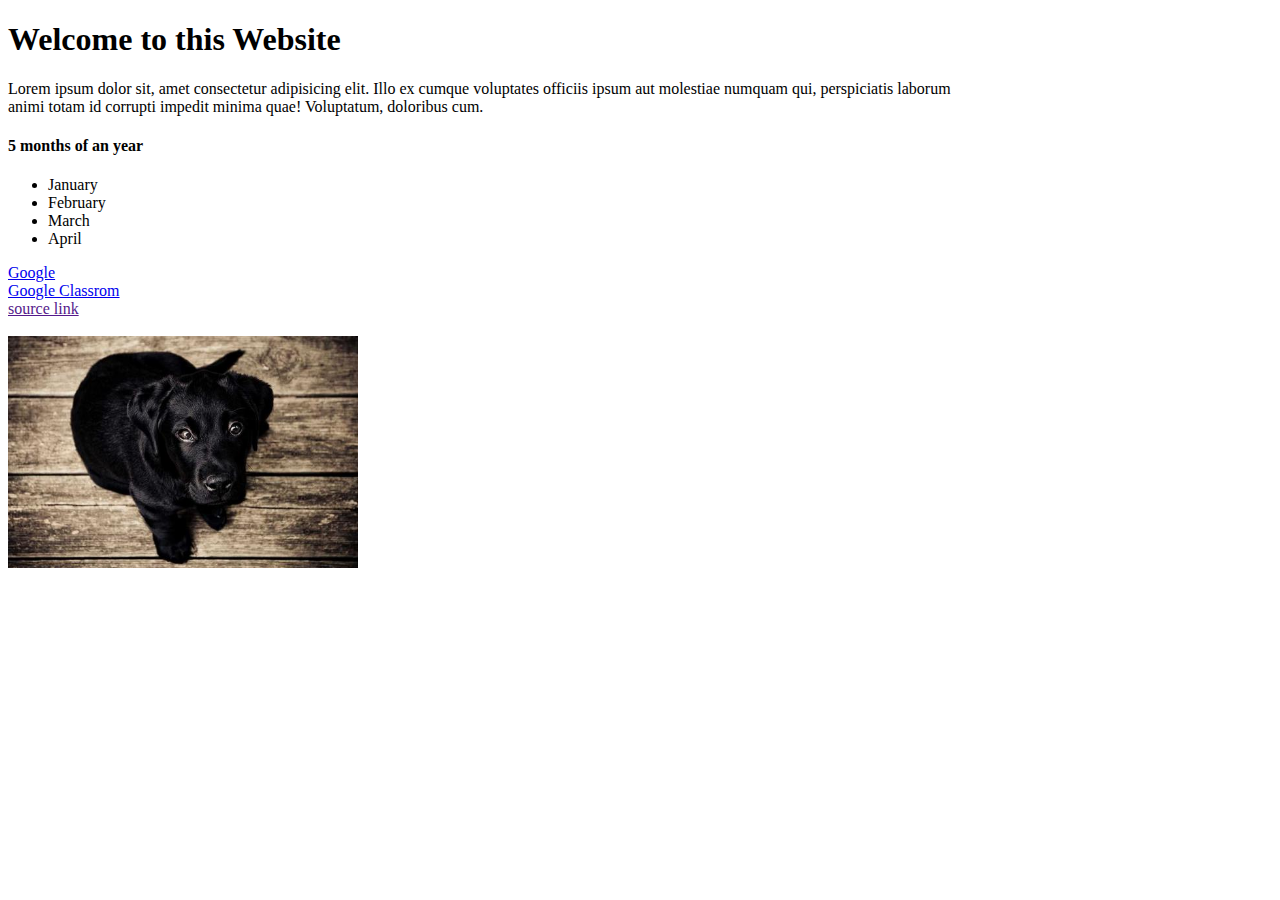
<file: web scrapping/index.html>
<!DOCTYPE html>
<html>
<head>

    <title>Welcome website</title>
</head>
<body>
    <h1>Welcome to this Website</h1>
    <p> Lorem ipsum dolor sit, amet consectetur adipisicing elit. Illo ex cumque voluptates officiis ipsum aut molestiae numquam qui, perspiciatis laborum<br> animi totam id corrupti impedit minima quae! Voluptatum, doloribus cum.</p>
    <h4>5 months of an year</h4>
    <ul>
        <li>January</li>
        <li>February</li>
        <li>March</li>
        <li>April</li>
    </ul>
    <a href="https://www.google.com/">Google</a><br>
    <a href="https://classroom.google.com/" target="_blank">Google Classrom</a><br>
    <a href="">source link</a><br>
    <br><img src="pic.jpg" alt="Puppy" width="350px">

</body>
</html>
</file>
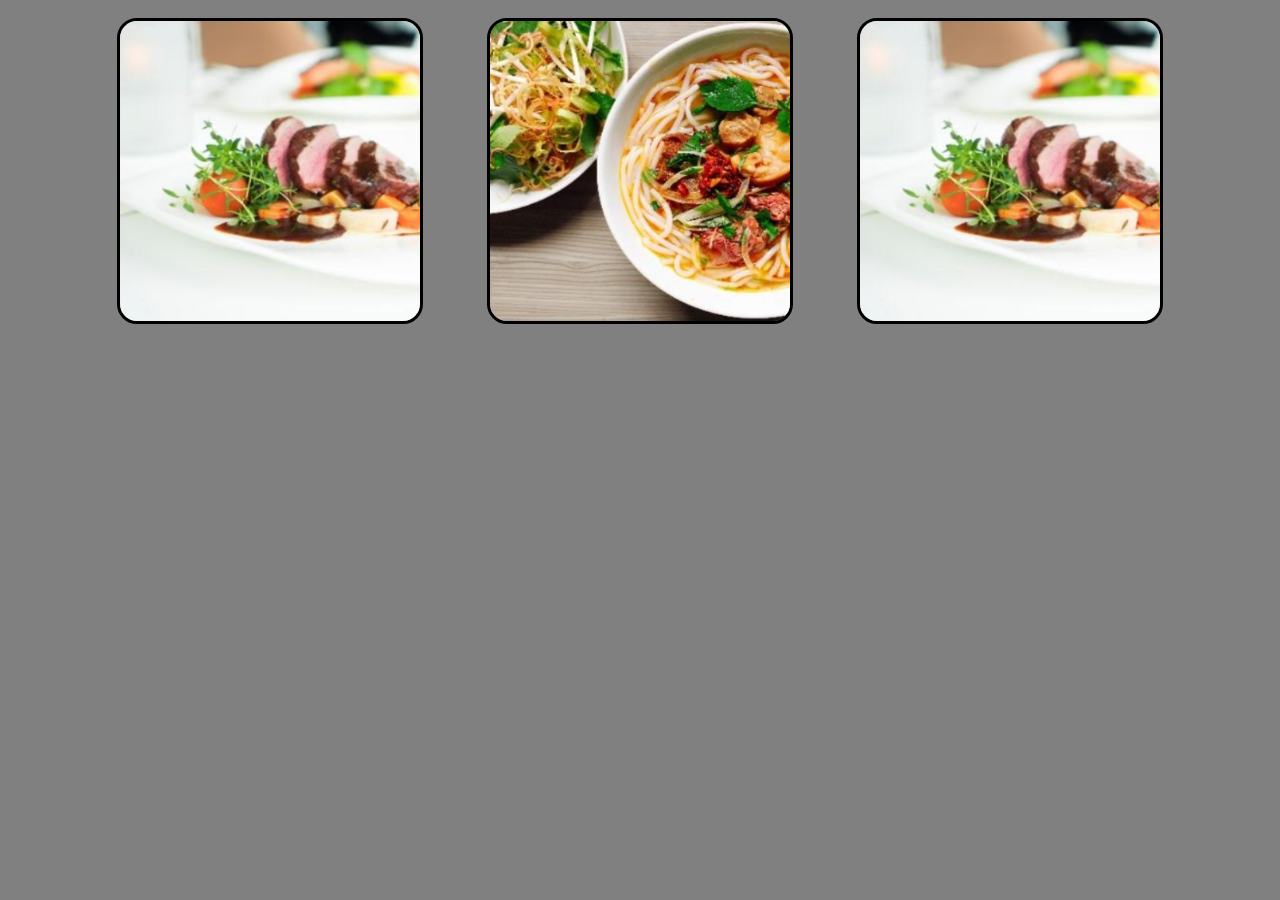
<file: Day5/Food.html>
<!DOCTYPE html>
<html lang="en">
<head>
    <meta charset="UTF-8">
    <meta name="viewport" content="width=device-width, initial-scale=1.0">
    <title>Document</title>
    <style>
        body{
            background-color: gray;
        }
        img {
            border: 3px solid;
            border-radius: 20px;
            margin-top: 10px;
            margin-left: 30px;
            margin-right: 30px;
        }
    </style>
</head>
<body>
    <center>
        <img src="image1.jpg" alt="Paris" width="300" height="300">
        <img src="image2.jpg" alt="Paris" width="300" height="300">
        <img src="image1.jpg" alt="Paris" width="300" height="300">
    </center>
</body>
</html>
</file>
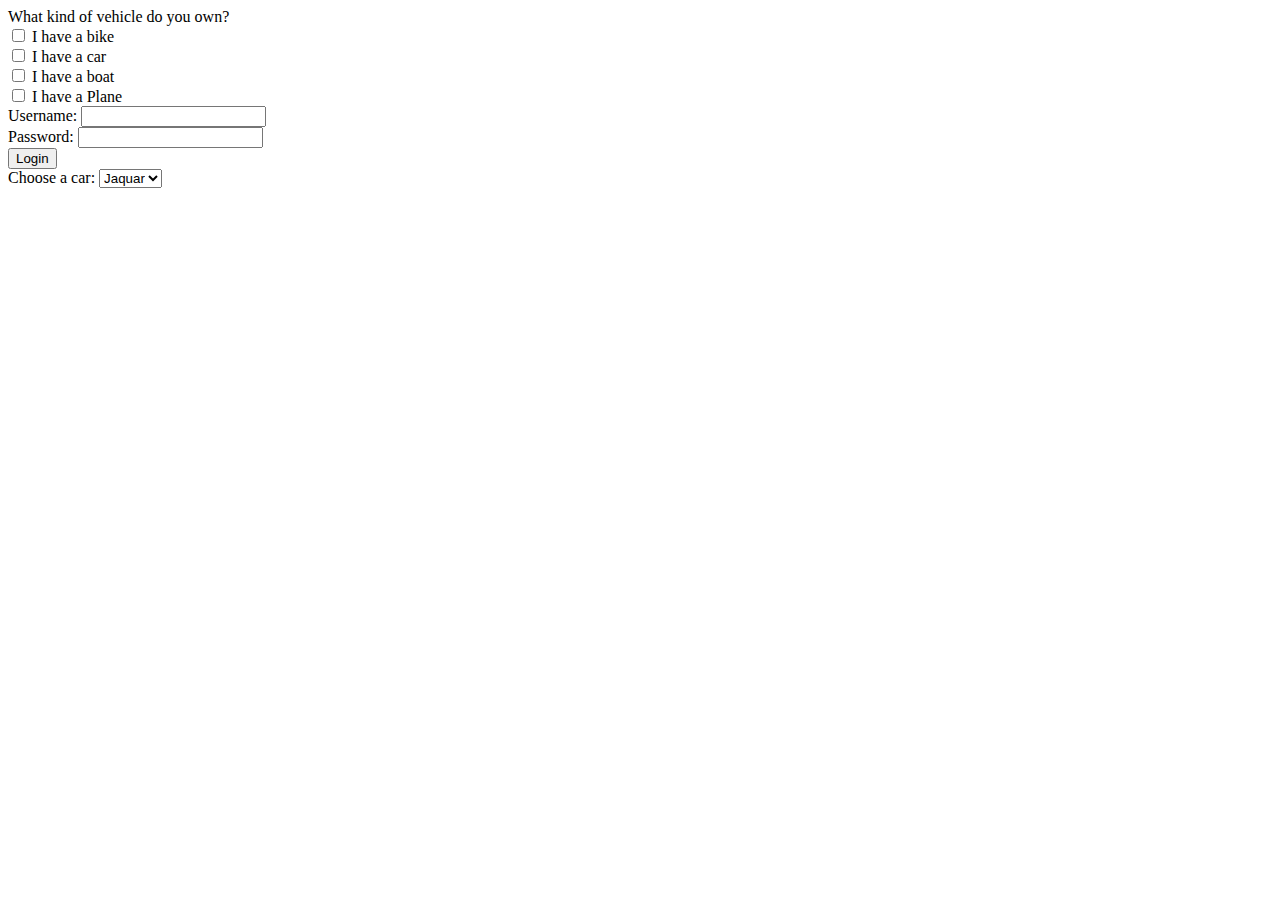
<file: Day5/form.html>
<!DOCTYPE html>
<html lang="en">
<head>
    <title>Document</title>
</head>
<body>
    <form action="">
        <label for="">What kind of vehicle do you own?</label><br>
        <input type="checkbox" id="vehicle1" name="vehicle1" value="Bike">
        <label for="vehicle1"> I have a bike</label><br>
        <input type="checkbox" id="vehicle2" name="vehicle2" value="Car">
        <label for="vehicle2"> I have a car</label><br>
        <input type="checkbox" id="vehicle3" name="vehicle3" value="Boat">
        <label for="vehicle3"> I have a boat</label><br>
        <input type="checkbox" id="vehicle4" name="vehicle4" value="Plane">
        <label for="vehicle4"> I have a Plane</label><br>
        <label for="">Username:</label>
        <input type="text" ><br>
        <label for="">Password:</label>
        <input type="text" ><br>
        <input type="submit" value="Login"><br>
        <label for="cars">Choose a car:</label>
        <select id="cars">
           <option value="Ferrari">Ferrari</option>
           <option value="Jaquar" selected>Jaquar</option>
           <option value="BMW">BMW</option>
           <option value="Benz">Benz</option>
        </select>
    </form>
</body>
</html>
</file>
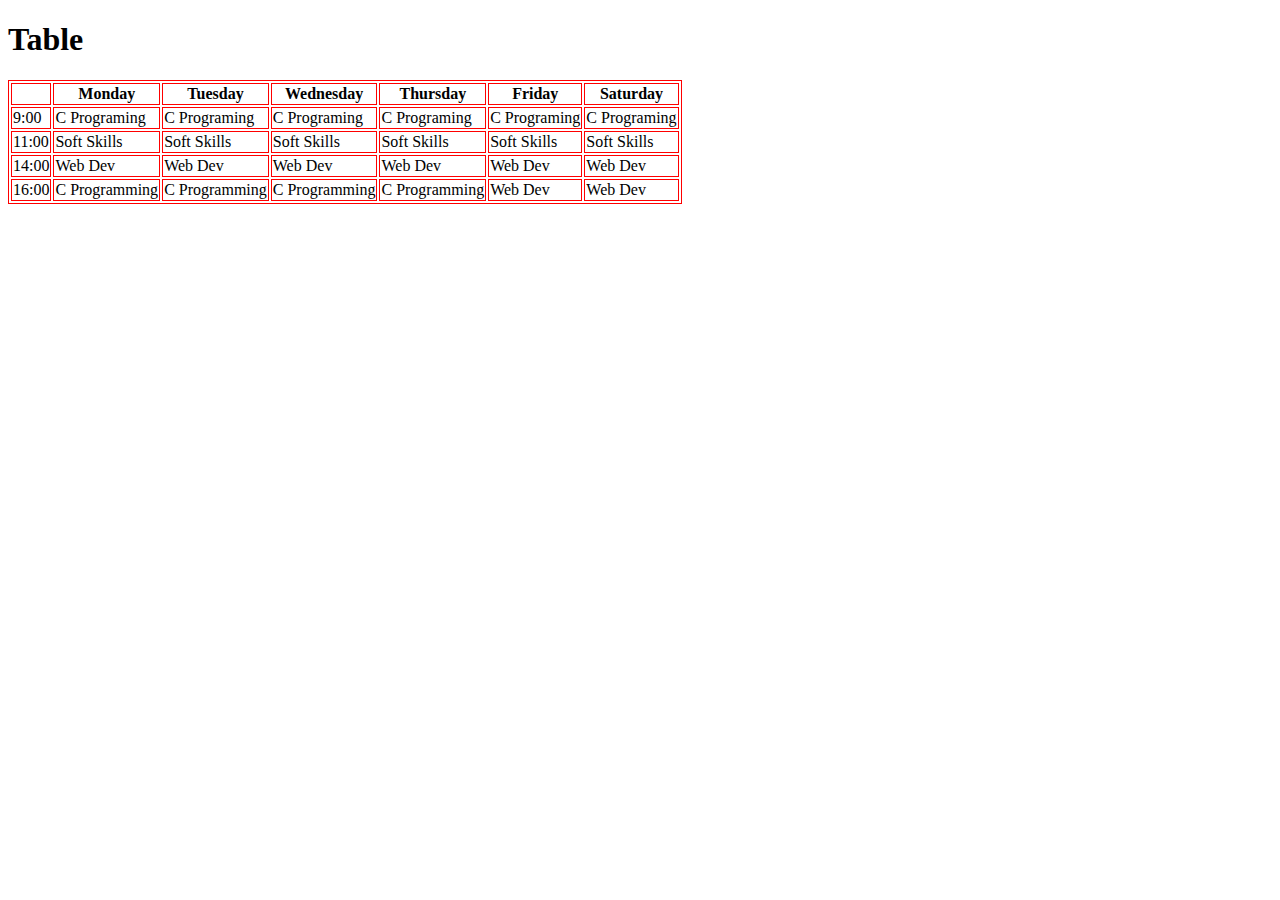
<file: Day5/table.html>
<!DOCTYPE html>
<html lang="en">
<head>
    <title>Tables</title>
    <style>table, th, tr, td {
        border: 1px solid;
        border-color:red;}</style>
</head>
<body>
    <h1>Table</h1>
    <table>
        <tr>
            <th></th>
            <th>Monday</th>
            <th>Tuesday</th>
            <th>Wednesday</th>
            <th>Thursday</th>
            <th>Friday</th>
            <th>Saturday</th>
        </tr>
        <tr>
            <td>9:00</td>
            <td>C Programing</td>
            <td>C Programing</td>
            <td>C Programing</td>
            <td>C Programing</td>
            <td>C Programing</td>
            <td>C Programing</td>
        </tr>
        <tr>
            <td>11:00</td>
            <td>Soft Skills</td>
            <td>Soft Skills</td>
            <td>Soft Skills</td>
            <td>Soft Skills</td>
            <td>Soft Skills</td>
            <td>Soft Skills</td>
        </tr>
        <tr>
            <td>14:00</td>
            <td>Web Dev</td>
            <td>Web Dev</td>
            <td>Web Dev</td>
            <td>Web Dev</td>
            <td>Web Dev</td>
            <td>Web Dev</td>
        </tr>
        <tr>
            <td>16:00</td>
            <td>C Programming</td>
            <td>C Programming</td>
            <td>C Programming</td>
            <td>C Programming</td>
            <td>Web Dev</td>
            <td>Web Dev</td>
        </tr>
    </table>

</body>
</html>
</file>
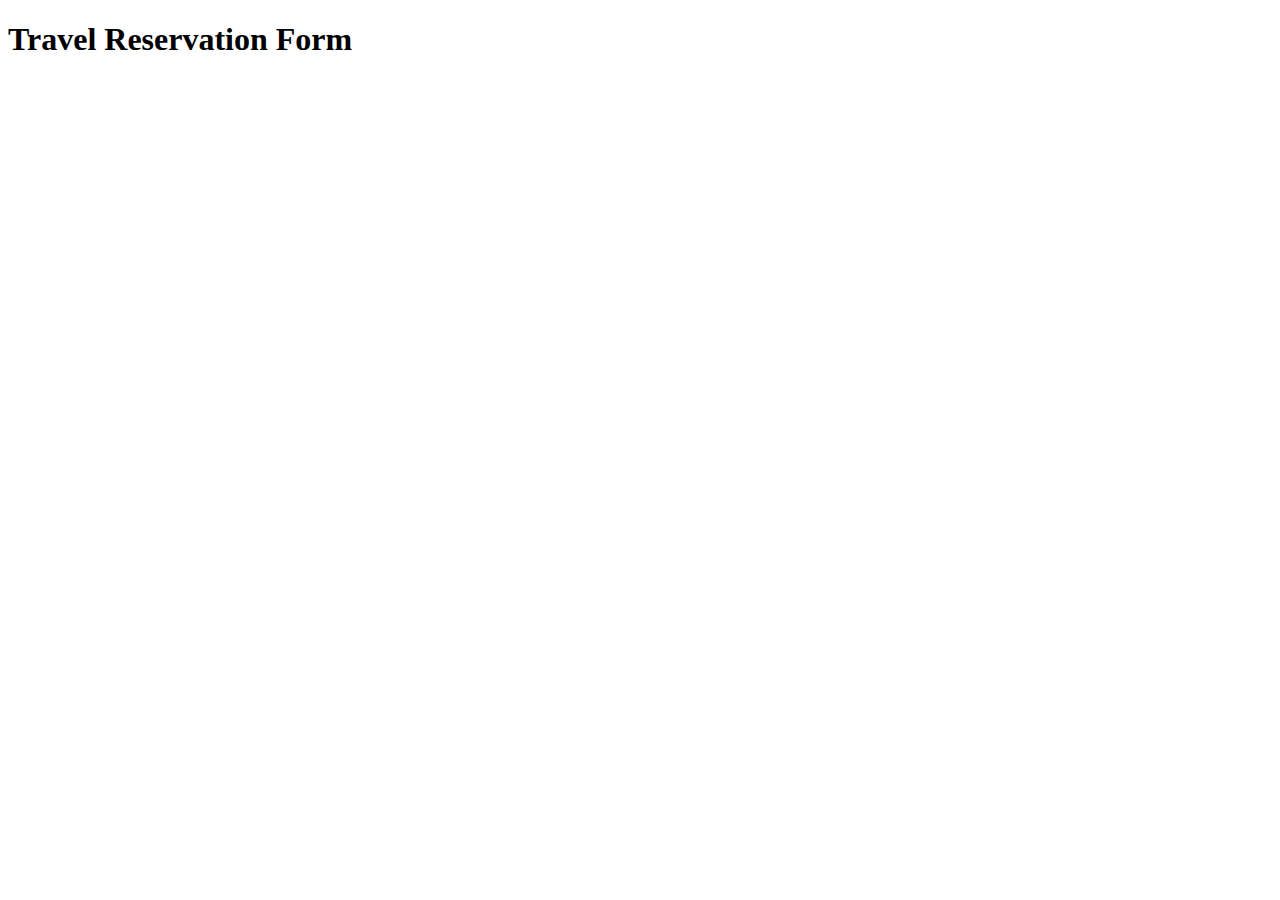
<file: Day5/Travel.html>
<!DOCTYPE html>
<html lang="en">
<head>
    <title>Travel Reservation Form</title>
</head>
<body>
    <h1 style="font-family: Times new Roman;">Travel Reservation Form</h1>
    <form action="">
        
    </form>
</body>
</html>
</file>
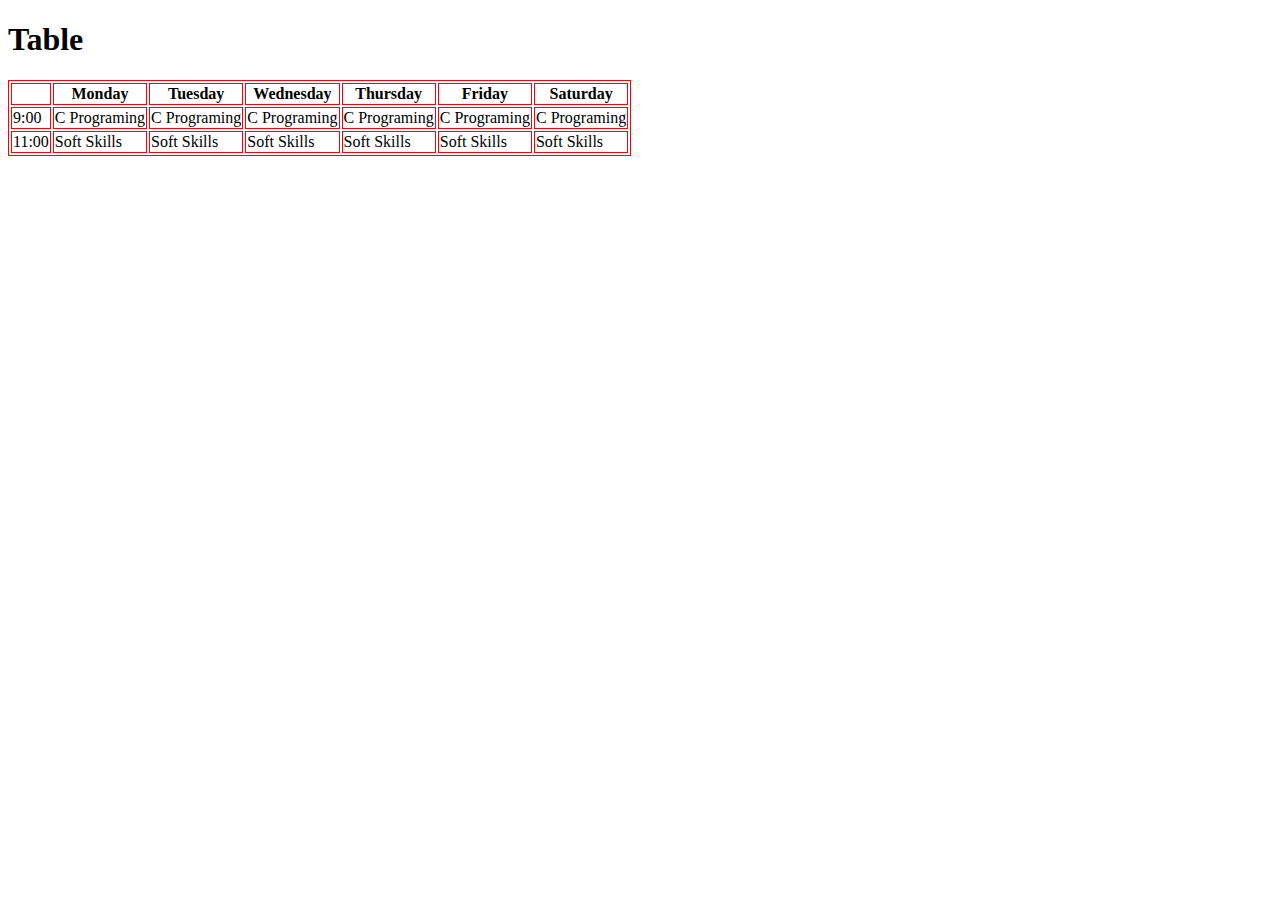
<file: web scrapping/table.html>
<!DOCTYPE html>
<html lang="en">
<head>
    <title>Tables</title>
    <style>table, th, tr, td {
        border: 1px solid;
        border-color:red;}</style>
</head>
<body>
    <h1>Table</h1>
    <table>
        <tr>
            <th></th>
            <th>Monday</th>
            <th>Tuesday</th>
            <th>Wednesday</th>
            <th>Thursday</th>
            <th>Friday</th>
            <th>Saturday</th>
        </tr>
        <tr>
            <td>9:00</td>
            <td>C Programing</td>
            <td>C Programing</td>
            <td>C Programing</td>
            <td>C Programing</td>
            <td>C Programing</td>
            <td>C Programing</td>
        </tr>
        <tr>
            <td>11:00</td>
            <td>Soft Skills</td>
            <td>Soft Skills</td>
            <td>Soft Skills</td>
            <td>Soft Skills</td>
            <td>Soft Skills</td>
            <td>Soft Skills</td>
        </tr>
    </table>

</body>
</html>
</file>
